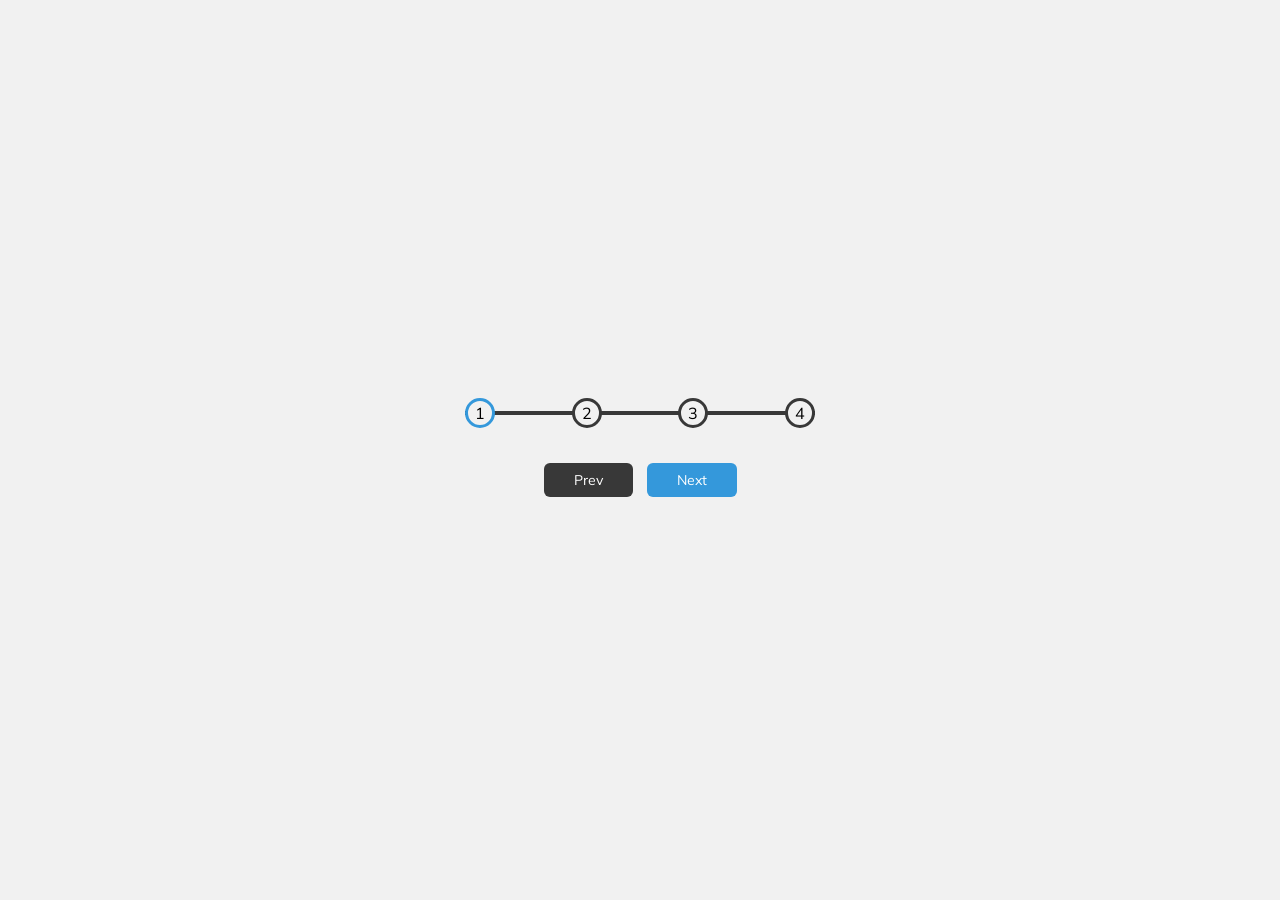
<file: Progress Bar/index.html>
<!DOCTYPE html>
<html lang="en">

<head>
    <meta charset="UTF-8" />
    <meta name="viewport" content="width=device-width, initial-scale=1.0" />
    <link rel="stylesheet" href="style.css" />
    <title>Progress Steps</title>
</head>

<body>
    <div class="container">
        <div class="progress-container">
            <div class="progress" id="progress"></div>
            <div class="circle active">1</div>
            <div class="circle">2</div>
            <div class="circle">3</div>
            <div class="circle">4</div>
        </div>

        <button class="btn" id="prev" disabled>Prev</button>
        <button class="btn" id="next">Next</button>
    </div>
    <script src="script.js"></script>
</body>

</html>
</file>
<file: Progress Bar/style.css>
@import url("https://fonts.googleapis.com/css?family=Muli&display=swap");

:root {
  --line-border-fill: #3498db;
  --line-border-empty: #383838;
}

* {
  box-sizing: border-box;
}

body {
  background-color: #f1f1f1;
  font-family: "Muli", sans-serif;
  display: flex;
  align-items: center;
  justify-content: center;
  height: 100vh;
  overflow: hidden;
  margin: 0;
}

.container {
  text-align: center;
}

.progress-container {
  display: flex;
  justify-content: space-between;
  position: relative;
  margin-bottom: 30px;
  max-width: 100%;
  width: 350px;
}

.progress-container::before {
  content: "";
  background-color: var(--line-border-empty);
  position: absolute;
  top: 50%;
  left: 0;
  transform: translateY(-50%);
  height: 4px;
  width: 100%;
  z-index: -1;
}

.progress {
  background-color: var(--line-border-fill);
  position: absolute;
  top: 50%;
  left: 0;
  transform: translateY(-50%);
  height: 4px;
  width: 0%;
  z-index: -1;
  transition: 0.4s ease;
}

.circle {
  background-color: #f1f1f1;
  color: black;
  border-radius: 50%;
  height: 30px;
  width: 30px;
  display: flex;
  align-items: center;
  justify-content: center;
  border: 3px solid var(--line-border-empty);
  transition: 0.4s ease;
}

.circle.active {
  border-color: var(--line-border-fill);
}

.btn {
  background-color: var(--line-border-fill);
  color: #fff;
  border: 0;
  border-radius: 6px;
  cursor: pointer;
  font-family: inherit;
  padding: 8px 30px;
  margin: 5px;
  font-size: 14px;
}

.btn:active {
  transform: scale(0.98);
}

.btn:focus {
  outline: 0;
}

.btn:disabled {
  background-color: var(--line-border-empty);
  cursor: not-allowed;
}
</file>
